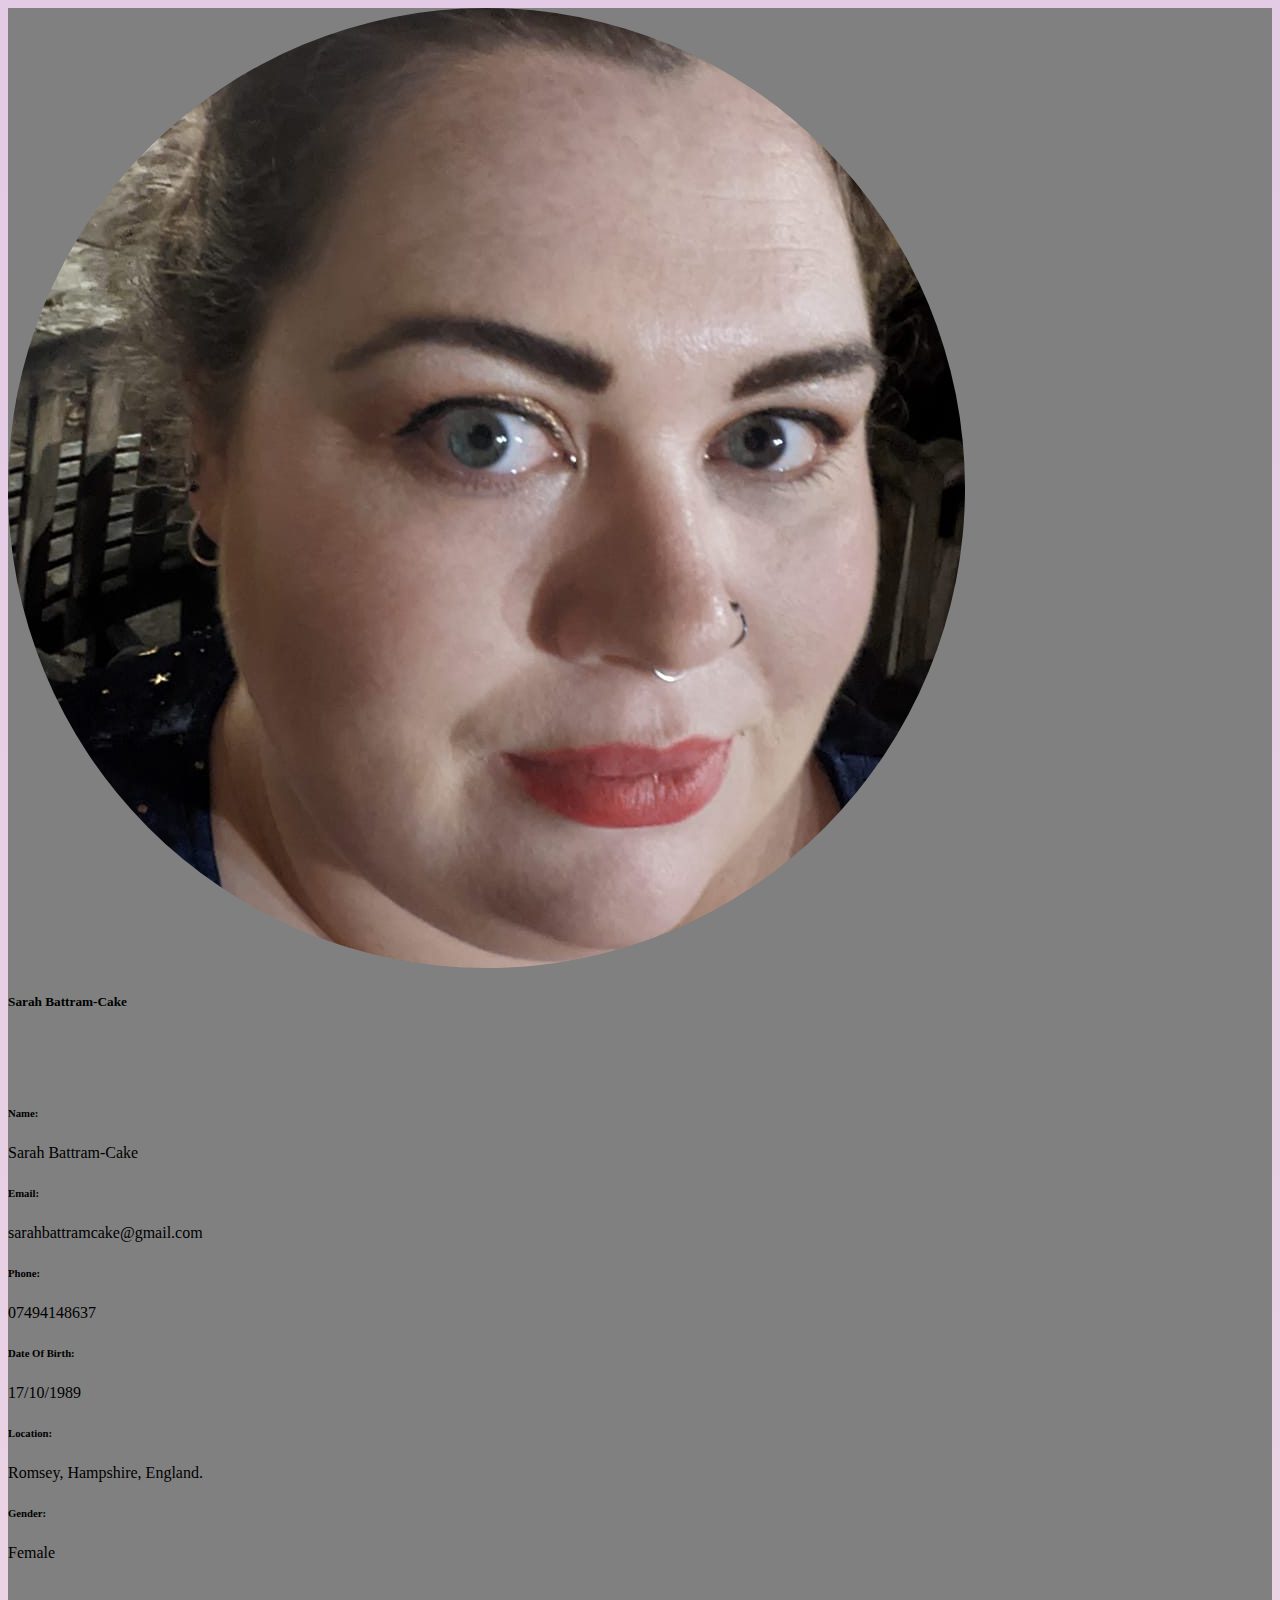
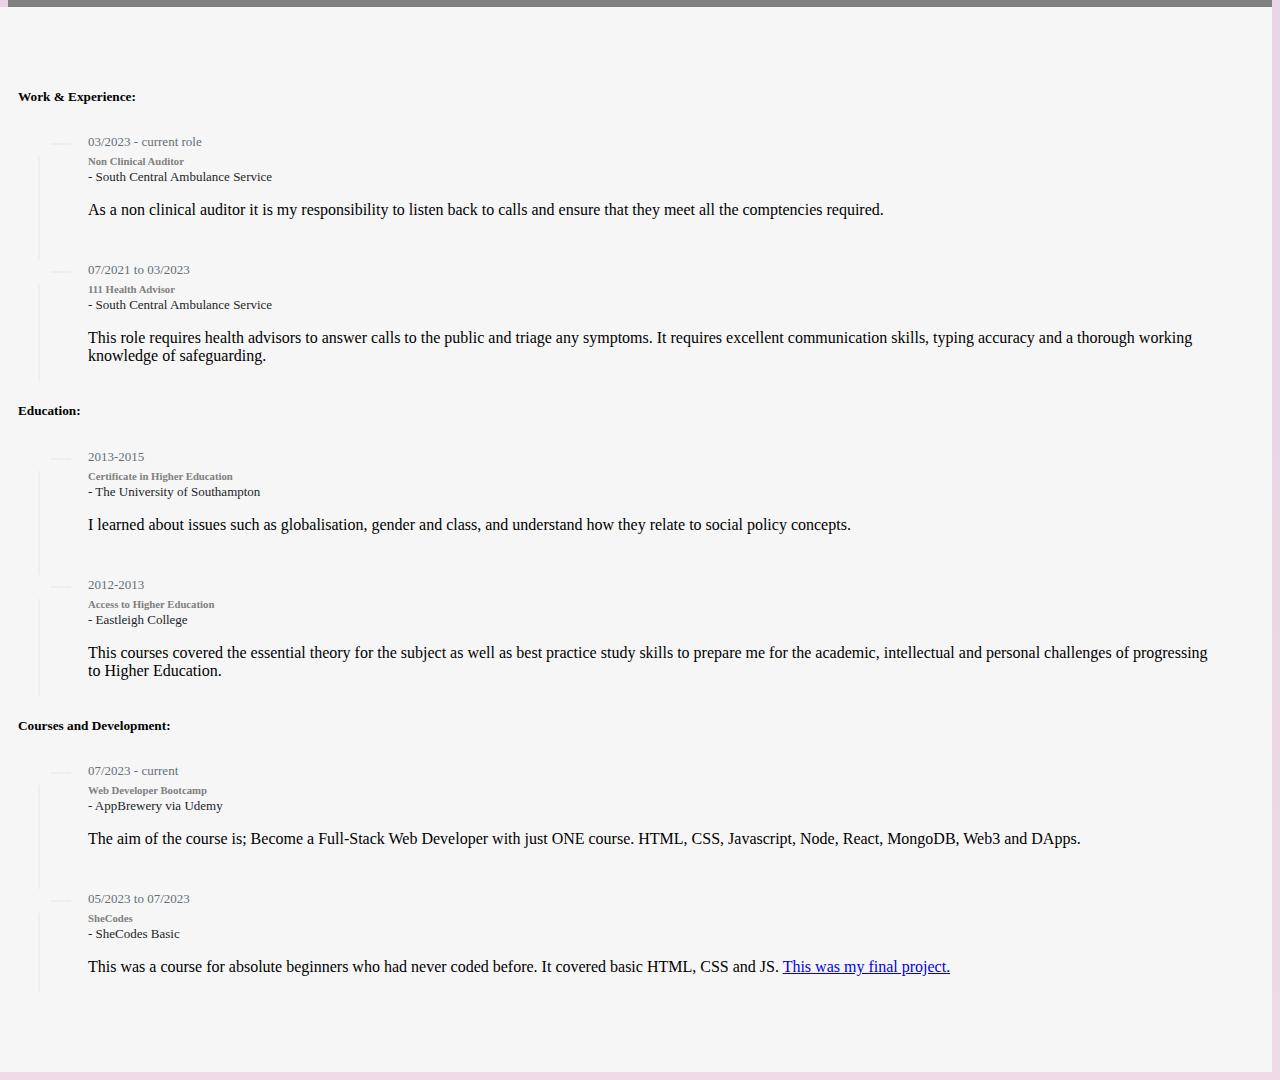
<file: Capstone project 1/index.html>
<!DOCTYPE html>
<html lang="en">
  <head>
    <meta charset="UTF-8" />
    <meta name="viewport" content="width=device-width, initial-scale=1.0" />
    <title>Sarah Battram-Cake🧁</title>
    <link rel="stylesheet" href="./cv.css" />
    <link
      href="https://cdn.jsdelivr.net/npm/bootstrap@5.3.1/dist/css/bootstrap.min.css"
      rel="stylesheet"
      integrity="sha384-4bw+/aepP/YC94hEpVNVgiZdgIC5+VKNBQNGCHeKRQN+PtmoHDEXuppvnDJzQIu9"
      crossorigin="anonymous"
    />
    <link rel="preconnect" href="https://fonts.googleapis.com" />
    <link rel="preconnect" href="https://fonts.gstatic.com" crossorigin />
    <link
      href="https://fonts.googleapis.com/css2?family=Dancing+Script&family=Libre+Baskerville&display=swap"
      rel="stylesheet"
    />
  </head>
  <body class="animated-gradient">
    <link
      rel="stylesheet"
      href="https://cdnjs.cloudflare.com/ajax/libs/font-awesome/5.13.1/css/all.min.css"
      integrity="sha256-2XFplPlrFClt0bIdPgpz8H7ojnk10H69xRqd9+uTShA="
      crossorigin="anonymous"
    />

    <div class="container">
      <div class="row justify-content-center">
        <div class="col-md-9">
          <div class="row align-items-center">
            <div class="col-lg-5">
              <div
                class="resume-base profilebackground user-dashboard-info-box p-4"
              >
                <div class="profile">
                  <div class="jobster-user-info">
                    <div class="profile-avatar">
                      <img
                        class="img-fluid"
                        src="../images/profile.jpg"
                        alt=""
                      />
                    </div>
                    <div class="profile-avatar-info mt-3">
                      <h5 class="text-white">Sarah Battram-Cake</h5>
                    </div>
                  </div>
                </div>
                <div class="about-candidate border-top">
                  <div class="candidate-info">
                    <h6 class="text-white">Name:</h6>
                    <p class="text-white">Sarah Battram-Cake</p>
                  </div>
                  <div class="candidate-info">
                    <h6 class="text-white">Email:</h6>
                    <p class="text-white">sarahbattramcake@gmail.com</p>
                  </div>
                  <div class="candidate-info">
                    <h6 class="text-white">Phone:</h6>
                    <p class="text-white">07494148637</p>
                  </div>
                  <div class="candidate-info">
                    <h6 class="text-white">Date Of Birth:</h6>
                    <p class="text-white">17/10/1989</p>
                  </div>
                  <div class="candidate-info">
                    <h6 class="text-white">Location:</h6>
                    <p class="text-white">Romsey, Hampshire, England.</p>
                  </div>
                  <div class="candidate-info">
                    <h6 class="text-white">Gender:</h6>
                    <p class="text-white">Female</p>
                  </div>
                </div>
              </div>
            </div>
            <div class="col-lg-7">
              <div class="resume-experience">
                <div class="timeline-box">
                  <div class="timeline-box mt-4">
                    <h5 class="resume-experience-title">
                      Work &amp; Experience:
                    </h5>
                    <div class="jobster-candidate-timeline">
                      <div class="jobster-timeline-item">
                        <div class="jobster-timeline-cricle">
                          <i class="far fa-circle"></i>
                        </div>
                        <div class="jobster-timeline-info">
                          <div class="dashboard-timeline-info">
                            <span class="jobster-timeline-time"
                              >03/2023 - current role</span
                            >
                            <h6 class="mb-2">Non Clinical Auditor</h6>
                            <span>- South Central Ambulance Service</span>
                            <p class="mt-2">
                              As a non clinical auditor it is my responsibility
                              to listen back to calls and ensure that they meet
                              all the comptencies required.
                            </p>
                          </div>
                        </div>
                      </div>
                      <div class="jobster-timeline-item mb-0">
                        <div class="jobster-timeline-cricle">
                          <i class="far fa-circle"></i>
                        </div>
                        <div class="jobster-timeline-info">
                          <div class="dashboard-timeline-info">
                            <span class="jobster-timeline-time"
                              >07/2021 to 03/2023</span
                            >
                            <h6 class="mb-2">111 Health Advisor</h6>
                            <span>- South Central Ambulance Service</span>
                            <p class="mt-2">
                              This role requires health advisors to answer calls
                              to the public and triage any symptoms. It requires
                              excellent communication skills, typing accuracy
                              and a thorough working knowledge of safeguarding.
                            </p>
                          </div>
                        </div>
                      </div>
                    </div>
                  </div>
                  <h5 class="resume-experience-title">Education:</h5>
                  <div class="jobster-candidate-timeline">
                    <div class="jobster-timeline-item">
                      <div class="jobster-timeline-cricle">
                        <i class="far fa-circle"></i>
                      </div>
                      <div class="jobster-timeline-info">
                        <div class="dashboard-timeline-info">
                          <span class="jobster-timeline-time">2013-2015</span>
                          <h6 class="mb-2">Certificate in Higher Education</h6>
                          <span>- The University of Southampton</span>
                          <p class="mt-2">
                            I learned about issues such as globalisation, gender
                            and class, and understand how they relate to social
                            policy concepts.
                          </p>
                        </div>
                      </div>
                    </div>
                    <div class="jobster-timeline-item mb-0">
                      <div class="jobster-timeline-cricle">
                        <i class="far fa-circle"></i>
                      </div>
                      <div class="jobster-timeline-info">
                        <div class="dashboard-timeline-info">
                          <span class="jobster-timeline-time">2012-2013</span>
                          <h6 class="mb-2">Access to Higher Education</h6>
                          <span>- Eastleigh College</span>
                          <p class="mt-2">
                            This courses covered the essential theory for the
                            subject as well as best practice study skills to
                            prepare me for the academic, intellectual and
                            personal challenges of progressing to Higher
                            Education.
                          </p>
                        </div>
                      </div>
                    </div>
                  </div>
                </div>
                <div class="timeline-box mt-4">
                  <h5 class="resume-experience-title">
                    Courses and Development:
                  </h5>
                  <div class="jobster-candidate-timeline">
                    <div class="jobster-timeline-item">
                      <div class="jobster-timeline-cricle">
                        <i class="far fa-circle"></i>
                      </div>
                      <div class="jobster-timeline-info">
                        <div class="dashboard-timeline-info">
                          <span class="jobster-timeline-time"
                            >07/2023 - current</span
                          >
                          <h6 class="mb-2">Web Developer Bootcamp</h6>
                          <span>- AppBrewery via Udemy</span>
                          <p class="mt-2">
                            The aim of the course is; Become a Full-Stack Web
                            Developer with just ONE course. HTML, CSS,
                            Javascript, Node, React, MongoDB, Web3 and DApps.
                          </p>
                        </div>
                      </div>
                    </div>
                    <div class="jobster-timeline-item mb-0">
                      <div class="jobster-timeline-cricle">
                        <i class="far fa-circle"></i>
                      </div>
                      <div class="jobster-timeline-info">
                        <div class="dashboard-timeline-info">
                          <span class="jobster-timeline-time"
                            >05/2023 to 07/2023</span
                          >
                          <h6 class="mb-2">SheCodes</h6>
                          <span>- SheCodes Basic</span>
                          <p class="mt-2">
                            This was a course for absolute beginners who had
                            never coded before. It covered basic HTML, CSS and
                            JS.
                            <a
                              href="https://www.shecodes.io/workshops/shecodes-basics-d3253158-a0b1-46e3-9427-64a83ce8fd6c/projects/1767646"
                              >This was my final project.</a
                            >
                          </p>
                        </div>
                      </div>
                    </div>
                  </div>
                </div>
              </div>
            </div>
          </div>
        </div>
      </div>
    </div>
  </body>
</html>
</file>
<file: Capstone project 1/cv.css>
.animated-gradient {
  animation: animateBg 8s linear infinite;
  background-image: linear-gradient(
    0deg,
    #eed9e4,
    #e3cae5,
    #dedce9,
    #dec7ce,
    #e8e1ec,
    #eed9e4,
    #e3cae5
  );
  background-size: 100% 600%;
}
@keyframes animateBg {
  0% {
    background-position: 0% 0%;
  }
  100% {
    background-position: 0% 100%;
  }
}

/* My Resume */
.profile {
  margin-bottom: 25px;
}
.profile .jobster-user-info {
  display: inline-block;
  width: 100%;
}
.profile .jobster-user-info .profile-avatar {
  position: relative;
  height: 115px;
  width: 115px;
  border-radius: 100%;
  display: inline-block;
}
.profile .jobster-user-info .profile-avatar img {
  border-radius: 100%;
}
.profile .jobster-user-info .profile-avatar i {
  font-size: 16px;
  color: #21c87a;
  position: absolute;
  background: #ffffff;
  border-radius: 100%;
  cursor: pointer;
  height: 30px;
  width: 30px;
  line-height: 30px;
  text-align: center;
  bottom: 20px;
  right: -5px;
}

.about-candidate {
  padding: 25px 0px;
}
.about-candidate .candidate-info {
  margin-bottom: 20px;
}

.resume-experience {
  padding-left: 10px;
  padding-top: 60px;
  padding-bottom: 60px;
  position: relative;
  padding-right: 50px;
  background: #f6f6f6;
}
.resume-experience:before {
  position: absolute;
  left: -40%;
  right: 0;
  width: 100%;
  height: 100%;
  background: #f6f6f6;
  content: "";
  z-index: -1;
  top: 0;
}
.resume-experience
  .jobster-candidate-timeline
  .jobster-timeline-item
  .jobster-timeline-cricle {
  border-color: #f6f6f6;
}

.user-dashboard-info-box
  .select2-container--default
  .select2-selection--single
  .select2-selection__rendered {
  font-weight: bold;
  color: #626262;
}

@media (max-width: 1199px) {
  .secondary-menu ul li a {
    padding: 10px 15px;
  }
}

@media (max-width: 991px) {
  .resume-experience {
    padding-left: 15px;
    padding-top: 30px;
    padding-bottom: 30px;
    padding-right: 15px;
  }
  .resume-experience:before {
    content: none;
  }
  .secondary-menu ul li {
    display: inline-block;
  }
}

@media (max-width: 575px) {
  .secondary-menu ul li a {
    padding: 4px 8px;
  }
}

/* Jobster Candidate */
.jobster-candidate-timeline {
  position: relative;
}
.jobster-candidate-timeline:before {
  content: "";
  position: absolute;
  left: 20px;
  width: 2px;
  top: 5px;
  bottom: 5px;
  height: calc(100% - 5px);
  background-color: #eeeeee;
}

.jobster-candidate-timeline .jobster-timeline-item {
  display: table;
  position: relative;
  margin-bottom: 20px;
  width: 100%;
}

.jobster-candidate-timeline .jobster-timeline-item .jobster-timeline-cricle {
  border-radius: 50%;
  border: 12px solid white;
  z-index: 1;
  top: 5px;
  left: 9px;
  position: absolute;
}
.jobster-candidate-timeline
  .jobster-timeline-item
  .jobster-timeline-cricle:before {
  content: "";
  position: absolute;
  left: 12px;
  width: 20px;
  top: -1px;
  bottom: 5px;
  height: 2px;
  background-color: #eeeeee;
}
.jobster-candidate-timeline
  .jobster-timeline-item
  .jobster-timeline-cricle
  > i {
  font-size: 15px;
  top: -8px;
  left: -7px;
  position: absolute;
  color: #e3cae5;
}

.jobster-candidate-timeline .jobster-timeline-item .jobster-timeline-info {
  display: table-cell;
  vertical-align: top;
  padding: 5px 0 0 70px;
}
.jobster-candidate-timeline .jobster-timeline-item .jobster-timeline-info h6 {
  color: grey;
  margin: 5px 0 0px;
}
.jobster-candidate-timeline .jobster-timeline-item .jobster-timeline-info span {
  color: #212529;
  font-size: 13px;
  font-weight: 500;
}

.jobster-candidate-timeline span.jobster-timeline-time {
  color: #646f79 !important;
}

.jobster-candidate-timeline .jobster-timeline-icon {
  border: 2px solid #eeeeee;
  width: 42px;
  height: 42px;
  border-radius: 50%;
  line-height: 42px;
  text-align: center;
  background: #ffffff;
  position: relative;
  margin-bottom: 20px;
}
.jobster-candidate-timeline .jobster-timeline-icon i {
  font-size: 16px;
  color: #212529;
}

.select2-container--default
  .select2-selection--single
  .select2-selection__arrow {
  top: 16px;
}

.profilebackground {
  background-color: grey;
}
</file>
